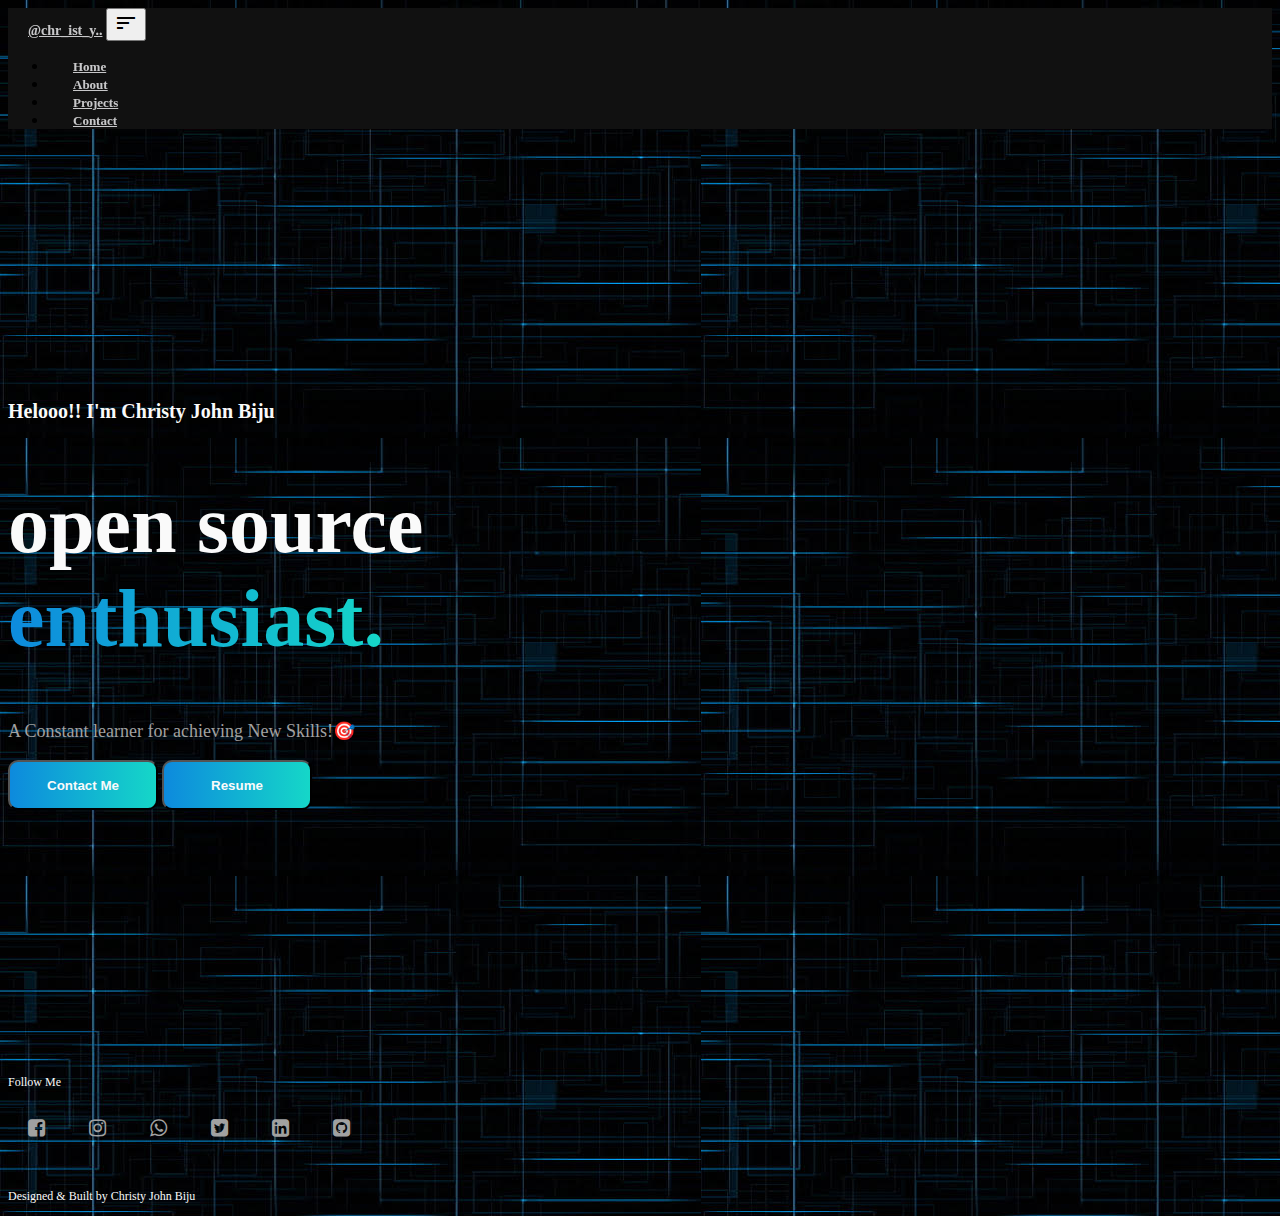
<file: index.html>
<!doctype html>
<html lang="en">

<head>
    <meta charset="utf-8">
    <meta name="viewport" content="width=device-width, initial-scale=1">
      <link rel="icon" type="image/x-icon" href="./images/download.png">

    <link rel="stylesheet" href="./css/styles.css">
    <link rel="stylesheet" href="https://cdnjs.cloudflare.com/ajax/libs/font-awesome/4.7.0/css/font-awesome.min.css">


    <title>Home-Christy John Biju</title>
</head>

<body style="background-color: #111;background-image: url(./images/images\ \(10\)\ \(1\).jpeg);">
    
    <!--Navbar-->

    <nav class="navbar navbar-expand-lg ">
        <div class="container-fluid">
            <a class="navbar-brand" href="#">@chr_ist_y..</a>
            <button class="navbar-toggler" type="button" data-bs-toggle="collapse" data-bs-target="#navbarNav"
                aria-controls="navbarNav" aria-expanded="false" aria-label="Toggle navigation">
                <span class="material-symbols-outlined">
                    sort
                    </span>
            </button>
            <div class="collapse navbar-collapse" id="navbarNav">
                <ul class="navbar-nav ms-auto">
                    <li class="nav-item">
                        <a class="nav-link active" aria-current="page" href="index.html">Home</a>
                    </li>
                    <li class="nav-item">
                        <a class="nav-link" href="about.html">About</a>
                    </li>
                 
                    <li class="nav-item">
                        <a class="nav-link" href="projects.html">Projects</a>
                    </li>
                    <li class="nav-item">
                        <a class="nav-link" href="contact.html">Contact</a>
                    </li>

                </ul>
            </div>
        </div>
    </nav>
    
    <!--Landing-->
    <div class="landing-sec vertical-center">
        <div class="container">
            <div class="row text-center">
               
                <div class="col-lg-12">
                    <h3>Helooo!! I'm Christy John Biju</h3>
                    <h1>open source <br><span>enthusiast.</span></h1>
                    <p>A Constant learner for achieving New Skills!🎯</p>
                    <div class="d-flex justify-content-center ">
                        <button type="button" class="btn me-3"><a href="contact.html" >Contact Me </a></button>
                        <button type="button" class="btn"><a href="https://drive.google.com/file/d/1Nbd9P1O3dEGIwuLz2XfhWFaHRq7FcKJ6/view?usp=drive_link" target="_blank">Resume</a></button>

                    </div>

                </div>
            </div>
        </div>
    </div>


    <!--footer-->
    <div class="container footer">
        <div class="row text-center">
            <div class="col-lg-12">
                <h1>Follow Me</h1>
            </div>
            <div class="col-lg-12">
                <div class="d-flex justify-content-center ">
                    <a href="https://www.facebook.com/christy.johnbiju?mibextid=ZbWKwL" target="_blank"><i class="fa fa-facebook-square me-2" aria-hidden="true"></i></a>
                    <a href="https://instagram.com/_.christy_.03_?utm_source=qr&igshid=MzNlNGNkZWQ4Mg==" target="_blank"><i class="fa fa-instagram me-2" aria-hidden="true"></i></a>
                    <a href="https://wa.me/916238486938" target="_blank"><i class="fa fa-whatsapp" aria-hidden="true"></i></a>

                    <a href="https://x.com/__ChRiStY__03?t=CIwCJf4dIbeuu9woK_TPLQ&s=09" target="_blank"><i class="fa fa-twitter-square me-2" aria-hidden="true"></i></a>
                    <a href="https://www.linkedin.com/in/christy-john-biju-906433240" target="_blank"><i class="fa fa-linkedin-square me-2" aria-hidden="true"></i></a>
                    <a href="https://github.com/christyjohnbiju" target="_blank"><i class="fa fa-github-square me-2" aria-hidden="true"></i></a>




                </div>
                <div class="col-lg-12">

                    <p>Designed & Built by Christy John Biju</p>
                </div>
            </div>
        </div>
        <!---Scripts-->
        <link href="https://cdn.jsdelivr.net/npm/bootstrap@5.3.1/dist/css/bootstrap.min.css" rel="stylesheet"
            integrity="sha384-4bw+/aepP/YC94hEpVNVgiZdgIC5+VKNBQNGCHeKRQN+PtmoHDEXuppvnDJzQIu9" crossorigin="anonymous">
        <script src="https://cdn.jsdelivr.net/npm/bootstrap@5.3.1/dist/js/bootstrap.bundle.min.js"
            integrity="sha384-HwwvtgBNo3bZJJLYd8oVXjrBZt8cqVSpeBNS5n7C8IVInixGAoxmnlMuBnhbgrkm"
            crossorigin="anonymous"></script>

</body>

</html>
</file>
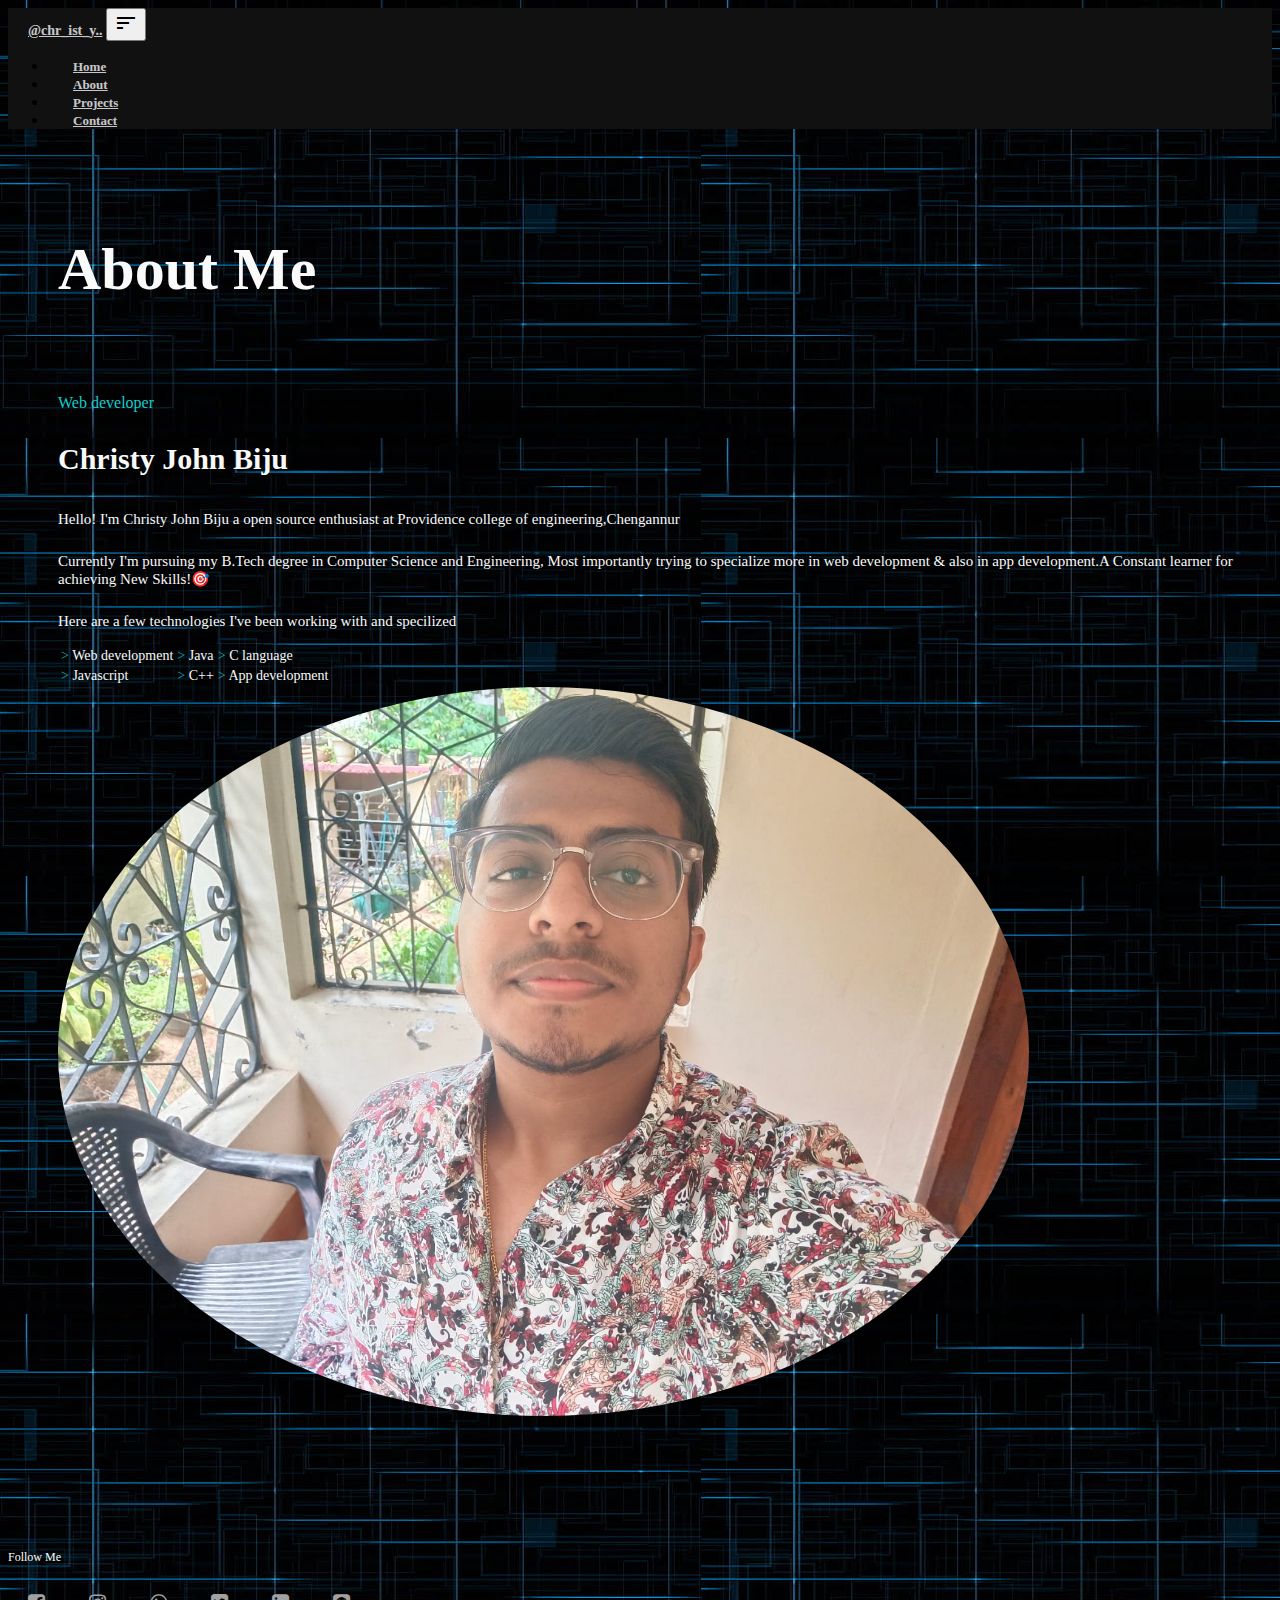
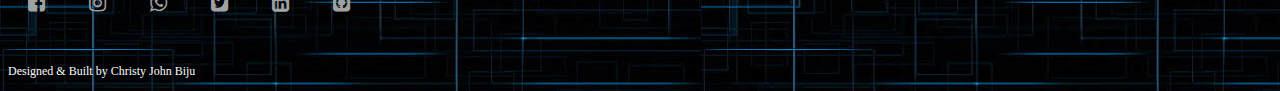
<file: about.html>
<!doctype html>
<html lang="en">

<head>
    <meta charset="utf-8">
    <meta name="viewport" content="width=device-width, initial-scale=1">
    <link rel="icon" type="image/x-icon" href="./images/download.png">
    <link rel="stylesheet" href="./css/styles.css">
    <link rel="stylesheet" href="https://cdnjs.cloudflare.com/ajax/libs/font-awesome/4.7.0/css/font-awesome.min.css">


    <title>About-Christy John Biju</title>
</head>

<body style="background-color: #111; background: url(./images/images\ \(10\)\ \(1\).jpeg);">
    <!--Navbar-->
    <nav class="navbar navbar-expand-lg ">
        <div class="container-fluid">
            <a class="navbar-brand" href="#">@chr_ist_y..</a>
            <button class="navbar-toggler" type="button" data-bs-toggle="collapse" data-bs-target="#navbarNav"
                aria-controls="navbarNav" aria-expanded="false" aria-label="Toggle navigation">
                <span class="material-symbols-outlined">
                    sort
                    </span>
            </button>
            <div class="collapse navbar-collapse" id="navbarNav">
                <ul class="navbar-nav ms-auto">
                    <li class="nav-item">
                        <a class="nav-link active" aria-current="page" href="index.html">Home</a>
                    </li>
                    <li class="nav-item">
                        <a class="nav-link" href="about.html">About</a>
                    </li>
                    
                    <li class="nav-item">
                        <a class="nav-link" href="projects.html">Projects</a>
                    </li>
                    <li class="nav-item">
                        <a class="nav-link" href="contact.html">Contact</a>
                    </li>

                </ul>
            </div>
        </div>
    </nav>
    <!--about sec-->
    <div class="container aboutSec">
        <div class="row">
            <!--content-->
            <div class="col-lg-6">
                <h1>About Me</h1>
                <h3>Web developer</h3>
                <h2>Christy John Biju</h2>
                <p>Hello! I'm Christy John Biju a open source enthusiast at Providence college of engineering,Chengannur
                </p>
                <p>Currently I'm pursuing my B.Tech degree in Computer Science and Engineering, Most importantly trying
                    to specialize more in web development & also in app development.A Constant learner for achieving New
                    Skills!🎯
                </p>
                <p>Here are a few technologies I've been working with and specilized
                </p>
                <table class="table table-borderless table-dark">

                    <tbody>
                        <tr>

                            <td><span>></span> Web development</td>
                            <td><span>></span> Java</td>
                            <td><span>></span> C language</td>
                        </tr>
                        <tr>

                            <td><span>></span> Javascript</td>
                            <td><span>></span> C++</td>
                            <td><span>></span> App development</td>
                        </tr>

                    </tbody>
                </table>
            </div>
            <!--image-->
            <div class="col-lg-6">
                <img src="./images/ce439799-881d-4be2-803b-1d27ba2b41af.jpeg" width="80%">

            </div>
        </div>
    </div>

    <!--footer-->
    <div class="container footer">
        <div class="row text-center">
            <div class="col-lg-12">
                <h1>Follow Me</h1>
            </div>
            <div class="col-lg-12">
                <div class="d-flex justify-content-center ">
                    <a href="https://www.facebook.com/christy.johnbiju?mibextid=ZbWKwL" target="_blank"><i
                            class="fa fa-facebook-square me-2" aria-hidden="true"></i></a>
                    <a href="https://instagram.com/_.christy_.03_?utm_source=qr&igshid=MzNlNGNkZWQ4Mg=="
                        target="_blank"><i class="fa fa-instagram me-2" aria-hidden="true"></i></a>
                    <a href="https://wa.me/916238486938" target="_blank"><i class="fa fa-whatsapp"
                            aria-hidden="true"></i></a>

                    <a href="https://x.com/__ChRiStY__03?t=CIwCJf4dIbeuu9woK_TPLQ&s=09" target="_blank"><i
                            class="fa fa-twitter-square me-2" aria-hidden="true"></i></a>
                    <a href="https://www.linkedin.com/in/christy-john-biju-906433240" target="_blank"><i
                            class="fa fa-linkedin-square me-2" aria-hidden="true"></i></a>
                    <a href="https://github.com/christyjohnbiju" target="_blank"><i class="fa fa-github-square me-2"
                            aria-hidden="true"></i></a>




                </div>
                <div class="col-lg-12">

                    <p>Designed & Built by Christy John Biju</p>
                </div>
            </div>
        </div>
        <!---Scripts-->
        <link href="https://cdn.jsdelivr.net/npm/bootstrap@5.3.1/dist/css/bootstrap.min.css" rel="stylesheet"
            integrity="sha384-4bw+/aepP/YC94hEpVNVgiZdgIC5+VKNBQNGCHeKRQN+PtmoHDEXuppvnDJzQIu9" crossorigin="anonymous">
        <script src="https://cdn.jsdelivr.net/npm/bootstrap@5.3.1/dist/js/bootstrap.bundle.min.js"
            integrity="sha384-HwwvtgBNo3bZJJLYd8oVXjrBZt8cqVSpeBNS5n7C8IVInixGAoxmnlMuBnhbgrkm"
            crossorigin="anonymous"></script>

</body>

</html>
</file>
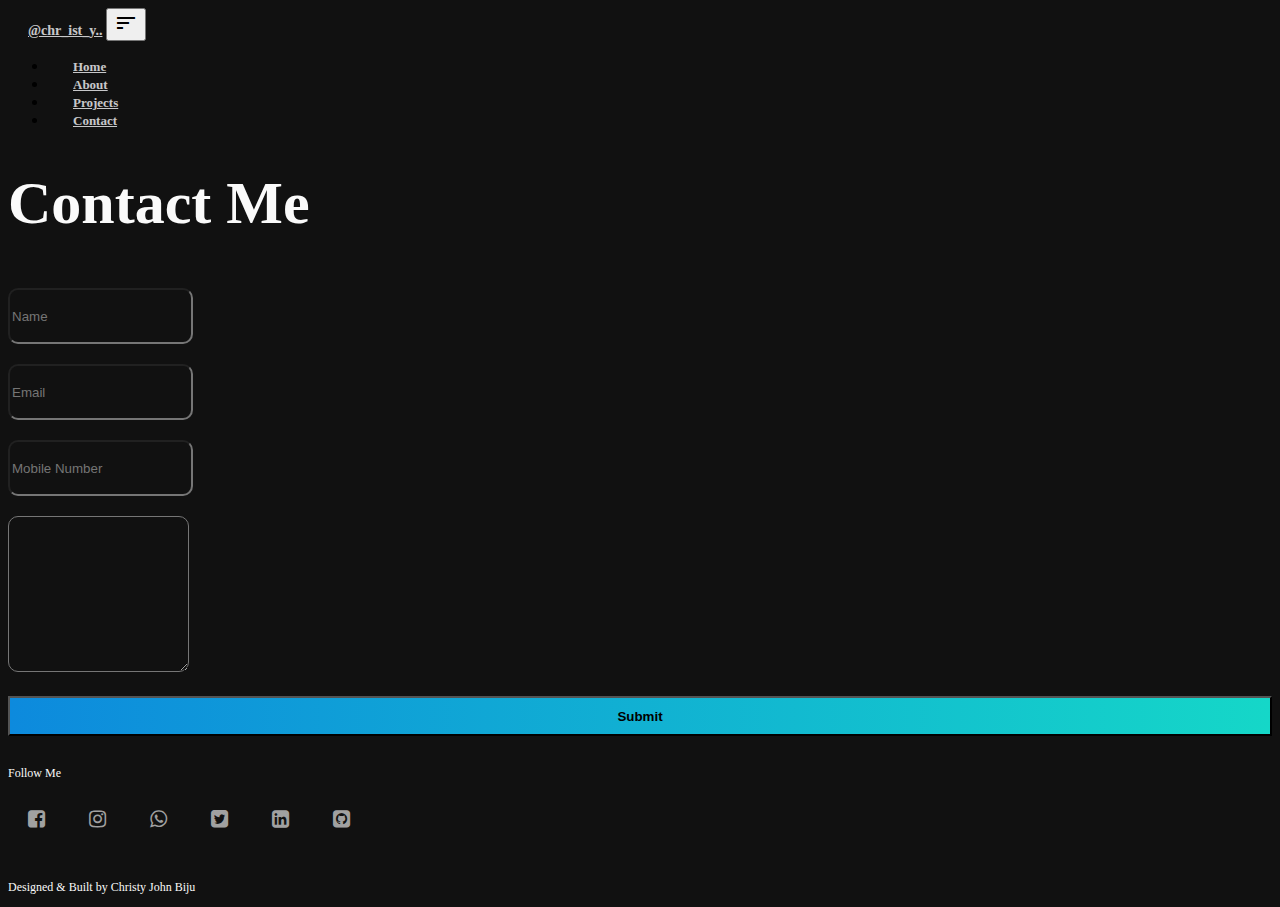
<file: contact.html>
<!doctype html>
<html lang="en">

<head>
    <meta charset="utf-8">
    <meta name="viewport" content="width=device-width, initial-scale=1">
      <link rel="icon" type="image/x-icon" href="./images/download.png">

    <link rel="stylesheet" href="./css/styles.css">
    <link rel="stylesheet" href="https://cdnjs.cloudflare.com/ajax/libs/font-awesome/4.7.0/css/font-awesome.min.css">


    <title>Contact-Christy John Biju</title>
</head>

<body style="background-color: #111;background-image: url();">
    
    <!--Navbar-->

    <nav class="navbar navbar-expand-lg ">
        <div class="container-fluid">
            <a class="navbar-brand" href="#">@chr_ist_y..</a>
            <button class="navbar-toggler" type="button" data-bs-toggle="collapse" data-bs-target="#navbarNav"
                aria-controls="navbarNav" aria-expanded="false" aria-label="Toggle navigation">
                <span class="material-symbols-outlined">
                    sort
                    </span>          
                  </button>
            <div class="collapse navbar-collapse" id="navbarNav">
                <ul class="navbar-nav ms-auto">
                    <li class="nav-item">
                        <a class="nav-link active" aria-current="page" href="index.html">Home</a>
                    </li>
                    <li class="nav-item">
                        <a class="nav-link" href="about.html">About</a>
                    </li>
                 
                    <li class="nav-item">
                        <a class="nav-link" href="projects.html">Projects</a>
                    </li>
                    <li class="nav-item">
                        <a class="nav-link" href="contact.html">Contact</a>
                    </li>

                </ul>
            </div>
        </div>
    </nav>
    
    <!--Contact-->
    <div class="container contactSec">
        <div class="row heading">
            <div class="col-lg-12">
                <h1>Contact Me</h1>
            </div>

        </div>

        <div class="row formSec">
            <div class="col-lg-12">
                <form id="submit-form">
                    <div class="form-group">
                      
                        <input type="text" class="form-control" id="InputName"  placeholder="Name" name="Name">
                      </div>
                    <div class="form-group">
                      
                      <input type="email" class="form-control" id="InputEmail"  placeholder="Email" name="Email">
                    </div>
                    <div class="form-group">
                      
                        <input type="text" class="form-control" id="InputPhone"  placeholder="Mobile Number" name="Phone">
                      </div>
                    <div class="form-group">
                      <textarea
                      type="text" class="form-control" id="InputMessage" placeholder="Message" name="Message" >
                      </textarea>
                    </div>
                    
                    <button type="submit" class="btn btn-primary">Submit</button>
                    <div class="outputMessage" id="outputMessage"> </div>
                   
                  </form>
            </div>
        </div>
    </div>
    
   

    <!--footer-->
    <div class="container footer">
        <div class="row text-center">
            <div class="col-lg-12">
                <h1>Follow Me</h1>
            </div>
            <div class="col-lg-12">
                <div class="d-flex justify-content-center ">
                    <a href="https://www.facebook.com/christy.johnbiju?mibextid=ZbWKwL" target="_blank"><i class="fa fa-facebook-square me-2" aria-hidden="true"></i></a>
                    <a href="https://instagram.com/_.christy_.03_?utm_source=qr&igshid=MzNlNGNkZWQ4Mg==" target="_blank"><i class="fa fa-instagram me-2" aria-hidden="true"></i></a>
                    <a href="https://wa.me/916238486938" target="_blank"><i class="fa fa-whatsapp" aria-hidden="true"></i></a>

                    <a href="https://x.com/__ChRiStY__03?t=CIwCJf4dIbeuu9woK_TPLQ&s=09" target="_blank"><i class="fa fa-twitter-square me-2" aria-hidden="true"></i></a>
                    <a href="https://www.linkedin.com/in/christy-john-biju-906433240" target="_blank"><i class="fa fa-linkedin-square me-2" aria-hidden="true"></i></a>
                    <a href="https://github.com/christyjohnbiju" target="_blank"><i class="fa fa-github-square me-2" aria-hidden="true"></i></a>




                </div>
                <div class="col-lg-12">

                    <p>Designed & Built by Christy John Biju</p>
                </div>
            </div>
        </div>
        </div>
        <!---Scripts-->
        <script src="https://ajax.googleapis.com/ajax/libs/jquery/3.6.4/jquery.min.js"></script>

        <script>
            $("#submit-form").submit((e) => {
              e.preventDefault();
              $.ajax({
                url: "https://script.google.com/macros/s/AKfycbx_ew86i5v2wb4D_NTUzhF0HUHFXMjyO_o_I3MM-kr_KIJQRmofg79RBxJpSIzMo4tQ7Q/exec",
                data: $("#submit-form").serialize(),
                method: "post",
                success: function (response) {
                  document.getElementById("submit-form").reset();
                  document.getElementById("outputMessage").classList.add('success');
                  document.getElementById("outputMessage").innerHTML = "Message sent successfully";
                  return false
                },
                error: function (err) {
                  document.getElementById("outputMessage").classList.add('fail');
                  document.getElementById("outputMessage").innerHTML = "Our Server is busy right now. Try again later!"
                  return false
                },
              });
            });
          </script>
        <link href="https://cdn.jsdelivr.net/npm/bootstrap@5.3.1/dist/css/bootstrap.min.css" rel="stylesheet"
            integrity="sha384-4bw+/aepP/YC94hEpVNVgiZdgIC5+VKNBQNGCHeKRQN+PtmoHDEXuppvnDJzQIu9" crossorigin="anonymous">
        <script src="https://cdn.jsdelivr.net/npm/bootstrap@5.3.1/dist/js/bootstrap.bundle.min.js"
            integrity="sha384-HwwvtgBNo3bZJJLYd8oVXjrBZt8cqVSpeBNS5n7C8IVInixGAoxmnlMuBnhbgrkm"
            crossorigin="anonymous"></script>

</body>

</html>
</file>
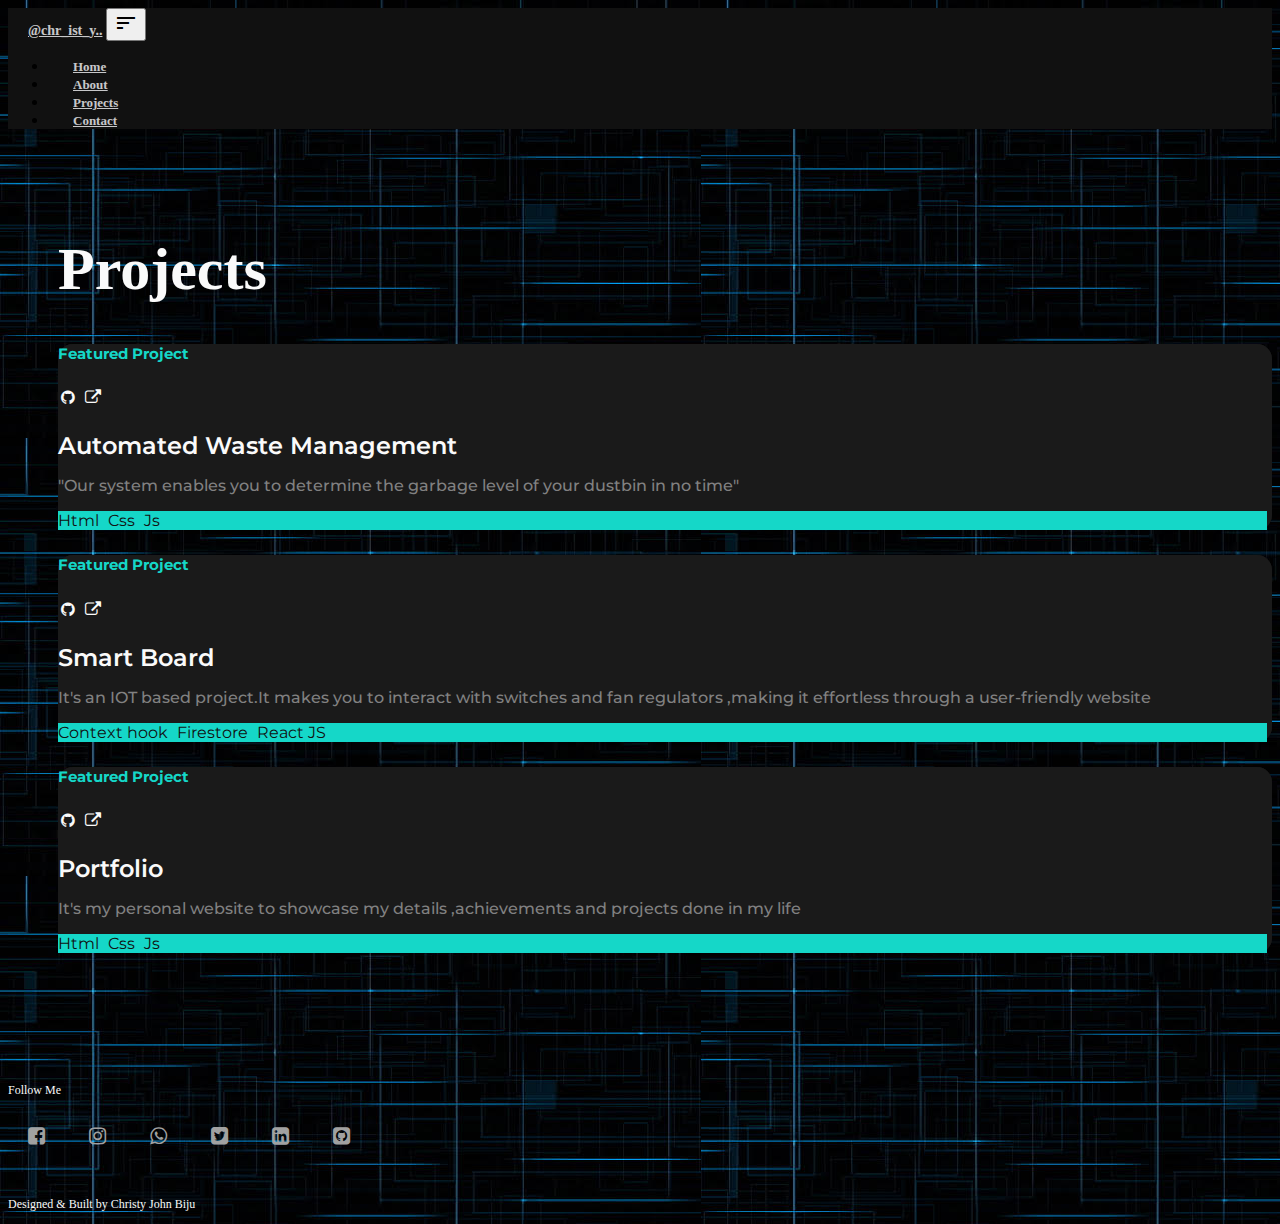
<file: projects.html>
<!doctype html>
<html lang="en">

<head>
    <meta charset="utf-8">
    <meta name="viewport" content="width=device-width, initial-scale=1">
      <link rel="icon" type="image/x-icon" href="./images/download.png">

    <link rel="stylesheet" href="./css/styles.css">
    <link rel="stylesheet" href="https://cdnjs.cloudflare.com/ajax/libs/font-awesome/4.7.0/css/font-awesome.min.css">


    <title>Projects-Christy John Biju</title>
</head>

<body style="background-color: #111; background: url(./images/images\ \(10\)\ \(1\).jpeg);">
    <!--Navbar-->

    <nav class="navbar navbar-expand-lg ">
        <div class="container-fluid">
            <a class="navbar-brand" href="#">@chr_ist_y..</a>
            <button class="navbar-toggler" type="button" data-bs-toggle="collapse" data-bs-target="#navbarNav"
                aria-controls="navbarNav" aria-expanded="false" aria-label="Toggle navigation">
                <span class="material-symbols-outlined">
                    sort
                    </span>
            </button>
            <div class="collapse navbar-collapse" id="navbarNav">
                <ul class="navbar-nav ms-auto">
                    <li class="nav-item">
                        <a class="nav-link active" aria-current="page" href="index.html">Home</a>
                    </li>
                    <li class="nav-item">
                        <a class="nav-link" href="about.html">About</a>
                    </li>
                    
                    <li class="nav-item">
                        <a class="nav-link" href="projects.html">Projects</a>
                    </li>
                    <li class="nav-item">
                        <a class="nav-link" href="contact.html">Contact</a>
                    </li>

                </ul>
            </div>
        </div>
    </nav>
    <!--Projects-->
    <div class="container projectSec">
        <div class="row">
            <div class="col-lg-12">

                <h1>Projects</h1>
            
            </div>

        </div>
        <div class="row content mt-5">
            <div class="col-lg-6 mb-4">
                <div class="card shadow">
                    <div class="card body">
                        <div class="d-flex justify-content-between">
                            <h5>Featured Project</h5>
                            <div class="links">
                                <a href="https://bit.ly/city-clean" target="_blank"><i class="fa fa-github" aria-hidden="true"></i></a>
                                <a href="https://bit.ly/city-clean-prc" target="_blank"><i class="fa fa-external-link" aria-hidden="true"></i></a>


                            </div>
                        </div>
                        <h3>Automated Waste Management</h3>
                        <p class="mt-3" >"Our system enables you to determine the garbage level of your dustbin in no time"</p>
                       <div class="badge me-auto">
                        <span class="badge ">Html</span>
                        <span class="badge ">Css</span>
                        <span class="badge ">Js</span>

                       </div>


                       


                    </div>
                </div>
            </div>
            <div class="col-lg-6 mb-4">
                <div class="card shadow">
                    <div class="card body">
                        <div class="d-flex justify-content-between">
                            <h5>Featured Project</h5>
                            <div class="links">
                                <a href="https://github.com/christyjohnbiju/IOT-SwitchBoard" target="_blank"><i class="fa fa-github" aria-hidden="true"></i></a>
                                <a  href="https://iot-switchboard-9b443.web.app/" target="_blank"><i class="fa fa-external-link" aria-hidden="true"></i></a>


                            </div>
                            
                        </div>
                        <h3>Smart Board</h3>
                        <p class="mt-3" >It's an IOT based project.It makes you to interact with switches and fan regulators ,making it effortless through a user-friendly website</p>
                       <div class="badge me-auto "> 
                        <span class="badge">Context hook</span>
                        <span class="badge">Firestore</span>
                        <span class="badge ">React JS</span>


                       </div>


                       


                    </div>
                </div>
            </div>
            <div class="col-lg-6 mb-4">
                <div class="card shadow">
                    <div class="card body">
                        <div class="d-flex justify-content-between">
                            <h5>Featured Project</h5>
                            <div class="links">
                                <a href="https://github.com/christyjohnbiju/Portfolio.git" target="_blank"><i class="fa fa-github" aria-hidden="true"></i></a>
                                <a  href="https://christyjohnbiju.github.io/Portfolio/" target="_blank"><i class="fa fa-external-link" aria-hidden="true"></i></a>


                            </div>
                            
                        </div>
                        <h3>Portfolio</h3>
                        <p class="mt-3" >It's my personal website to showcase my details ,achievements and projects done in my life</p>
                       <div class="badge me-auto "> 
                        <span class="badge">Html</span>
                        <span class="badge">Css</span>
                        <span class="badge ">Js</span>


                       </div>


                       


                    </div>
                </div>
            </div>
        </div>
        
    </div>   

    <!--footer-->
    <div class="container footer">
        <div class="row text-center">
            <div class="col-lg-12">
                <h1>Follow Me</h1>
            </div>
            <div class="col-lg-12">
                <div class="d-flex justify-content-center ">
                    <a href="https://www.facebook.com/christy.johnbiju?mibextid=ZbWKwL" target="_blank"><i class="fa fa-facebook-square me-2" aria-hidden="true"></i></a>
                    <a href="https://instagram.com/_.christy_.03_?utm_source=qr&igshid=MzNlNGNkZWQ4Mg==" target="_blank"><i class="fa fa-instagram me-2" aria-hidden="true"></i></a>
                    <a href="https://wa.me/916238486938" target="_blank"><i class="fa fa-whatsapp" aria-hidden="true"></i></a>

                    <a href="https://x.com/__ChRiStY__03?t=CIwCJf4dIbeuu9woK_TPLQ&s=09" target="_blank"><i class="fa fa-twitter-square me-2" aria-hidden="true"></i></a>
                    <a href="https://www.linkedin.com/in/christy-john-biju-906433240" target="_blank"><i class="fa fa-linkedin-square me-2" aria-hidden="true"></i></a>
                    <a href="https://github.com/christyjohnbiju" target="_blank"><i class="fa fa-github-square me-2" aria-hidden="true"></i></a>




                </div>
                <div class="col-lg-12">

                    <p>Designed & Built by Christy John Biju</p>
                </div>
            </div>
        </div>
        <!---Scripts-->
        <link href="https://cdn.jsdelivr.net/npm/bootstrap@5.3.1/dist/css/bootstrap.min.css" rel="stylesheet"
            integrity="sha384-4bw+/aepP/YC94hEpVNVgiZdgIC5+VKNBQNGCHeKRQN+PtmoHDEXuppvnDJzQIu9" crossorigin="anonymous">
        <script src="https://cdn.jsdelivr.net/npm/bootstrap@5.3.1/dist/js/bootstrap.bundle.min.js"
            integrity="sha384-HwwvtgBNo3bZJJLYd8oVXjrBZt8cqVSpeBNS5n7C8IVInixGAoxmnlMuBnhbgrkm"
            crossorigin="anonymous"></script>

</body>

</html>
</file>
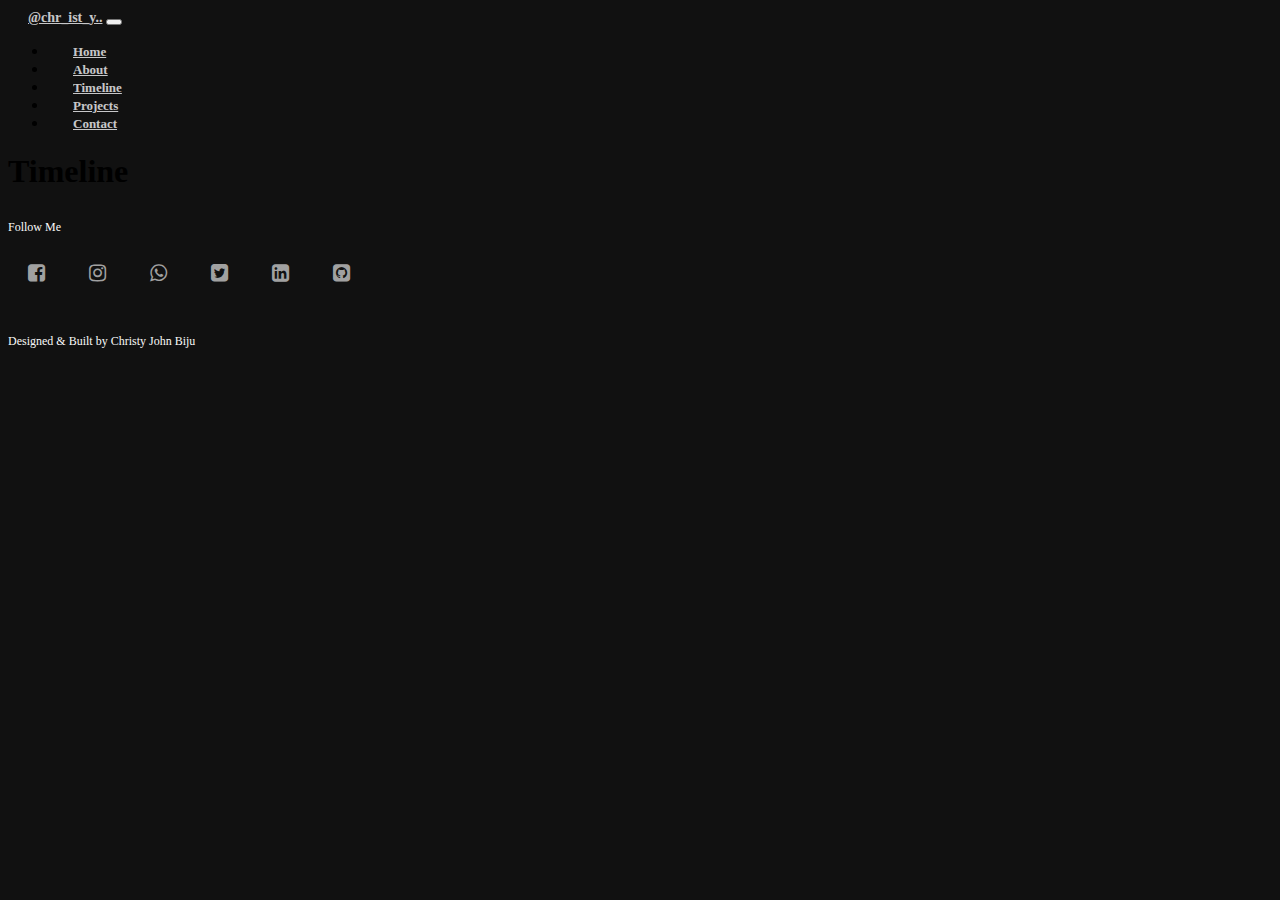
<file: timeline.html>
<!doctype html>
<html lang="en">

<head>
    <meta charset="utf-8">
    <meta name="viewport" content="width=device-width, initial-scale=1">
      <link rel="icon" type="image/x-icon" href="./images/download.png">

    <link rel="stylesheet" href="./css/styles.css">
    <link rel="stylesheet" href="https://cdnjs.cloudflare.com/ajax/libs/font-awesome/4.7.0/css/font-awesome.min.css">


    <title>Timeline-Christy John Biju</title>
</head>

<body style="background-color: #111;">
    <!--Navbar-->

    <nav class="navbar navbar-expand-lg ">
        <div class="container-fluid">
            <a class="navbar-brand" href="#">@chr_ist_y..</a>
            <button class="navbar-toggler" type="button" data-bs-toggle="collapse" data-bs-target="#navbarNav"
                aria-controls="navbarNav" aria-expanded="false" aria-label="Toggle navigation">
                <span class="navbar-toggler-icon"></span>
            </button>
            <div class="collapse navbar-collapse" id="navbarNav">
                <ul class="navbar-nav ms-auto">
                    <li class="nav-item">
                        <a class="nav-link active" aria-current="page" href="http://127.0.0.1:5500/index.html">Home</a>
                    </li>
                    <li class="nav-item">
                        <a class="nav-link" href="http://127.0.0.1:5500/about.html">About</a>


                    </li>
                    <li class="nav-item">
                        <a class="nav-link" href="http://127.0.0.1:5500/timeline.html">Timeline</a>
                    </li>
                    <li class="nav-item">
                        <a class="nav-link" href="http://127.0.0.1:5500/projects.html">Projects</a>
                    </li>
                    <li class="nav-item">
                        <a class="nav-link" href="http://127.0.0.1:5500/contact.html">Contact</a>
                    </li>

                </ul>
            </div>
        </div>
    </nav>
    <!--timeline-->
    
        <div class="container timeline-sec">
            <div class="row heading">
                <div class="col-lg-12">
                  <h1>Timeline</h1>

                </div>
            </div>
            <div class="row content">
                <div class="col-lg-3">
                    <div class="verticalLine"></div>
                    <div class="badgeEle"></div>
                    <div class="verticalLine"></div>

                </div>
                
                <div class="col-lg-9">
                   
            </div>
        </div>
    </div>
    


    <!--footer-->
    <div class="container footer">
        <div class="row text-center">
            <div class="col-lg-12">
                <h1>Follow Me</h1>
            </div>
            <div class="col-lg-12">
                <div class="d-flex justify-content-center ">
                    <a href="https://www.facebook.com/christy.johnbiju?mibextid=ZbWKwL" target="_blank"><i class="fa fa-facebook-square me-2" aria-hidden="true"></i></a>
                    <a href="https://instagram.com/_.christy_.03_?utm_source=qr&igshid=MzNlNGNkZWQ4Mg==" target="_blank"><i class="fa fa-instagram me-2" aria-hidden="true"></i></a>
                    <a href="https://wa.me/qr/MNQWLVVY3TMEM1" target="_blank"><i class="fa fa-whatsapp" aria-hidden="true"></i></a>

                    <a href="https://x.com/__ChRiStY__03?t=CIwCJf4dIbeuu9woK_TPLQ&s=09" target="_blank"><i class="fa fa-twitter-square me-2" aria-hidden="true"></i></a>
                    <a href="https://www.linkedin.com/in/christy-john-biju-906433240" target="_blank"><i class="fa fa-linkedin-square me-2" aria-hidden="true"></i></a>
                    <a href="https://github.com/christyjohnbiju" target="_blank"><i class="fa fa-github-square me-2" aria-hidden="true"></i></a>




                </div>
                <div class="col-lg-12">

                    <p>Designed & Built by Christy John Biju</p>
                </div>
            </div>
        </div>
        <!---Scripts-->
        <link href="https://cdn.jsdelivr.net/npm/bootstrap@5.3.1/dist/css/bootstrap.min.css" rel="stylesheet"
            integrity="sha384-4bw+/aepP/YC94hEpVNVgiZdgIC5+VKNBQNGCHeKRQN+PtmoHDEXuppvnDJzQIu9" crossorigin="anonymous">
        <script src="https://cdn.jsdelivr.net/npm/bootstrap@5.3.1/dist/js/bootstrap.bundle.min.js"
            integrity="sha384-HwwvtgBNo3bZJJLYd8oVXjrBZt8cqVSpeBNS5n7C8IVInixGAoxmnlMuBnhbgrkm"
            crossorigin="anonymous"></script>

</body>

</html>
</file>
<file: css/styles.css>
@import url('https://fonts.googleapis.com/css2?family=Montserrat:ital,wght@0,100;0,200;0,300;0,400;0,500;0,600;0,700;0,800;0,900;1,100;1,200;1,300;1,400;1,500;1,600;1,700;1,800&display=swap');
@import url("https://fonts.googleapis.com/css2?family=Material+Symbols+Outlined:opsz,wght,FILL,GRAD@20..48,100..700,0..1,-50..200" );
 .body

{
    font-family: 'Montserrat', sans-serif;
    
   
}

.navbar

{
    background-color:#111111;

}
.navbar .navbar-brand{
    color: #f5f5f7;
    opacity: 0.8;
    padding-left: 20px;
    font-weight: 600;
    font-size: 14px;
    
}
.navbar .navbar-brand:hover{
    
    color: #14ceca;
}
.navbar .navbar-nav .nav-item a{
    margin-left: 25px;
    opacity: 0.8;
    color: #f5f5f7;
    font-size: 13px;
    font-weight: 600;
    
}
.navbar .navbar-nav .nav-item a:hover{

    color: #14ceca;

}
.vertical-center {
    min-height: 100%;  
    min-height: 100vh; 
  
    display: flex;
    align-items: center;
  }
.landing-sec h3
{
    color: #fafafa;
    font-size: 20px;
    font-weight: 600;
}
.landing-sec h1{
    color: #fafafa;
    font-size: 82px;
    font-weight: 700;
}
.landing-sec h1 span{
    background-image: linear-gradient(to right, rgb(13, 138, 221), rgb(21, 215, 200));
    -webkit-background-clip: text;
    -webkit-text-fill-color: transparent;
}
.landing-sec p
{
    color: #a1a1a1;
    font-size: 18px;
    font-weight: 500;

}
.landing-sec .btn

{    background-image: linear-gradient(to right, rgb(13, 138, 221), rgb(21, 215, 200));

    color: #fafafa;
    height: 50px;
    width: 150px;
    font-weight: 600;
    border-radius: 10px;

    
}
.landing-sec .btn a
{
    color: #fafafa;
    text-decoration: none;
}
.aboutSec
{
    padding-top: 50px;
    padding-bottom: 100px;
    padding-left: 50px;

}
.aboutSec h1
{
color: #fafafa;
font-size: 60px;
font-weight: 700px;

}
.aboutSec h3{
    font-size: 16px;
    font-weight: 500;
    color: #14ceca;
    padding-top: 50px;
}
.aboutSec h2{
    font-size: 30px;
    color:#f9f9f9;
    font-weight: 700;
    padding-top: 5px;
}
.aboutSec p
{
    color: #f9f9f9;
    font-size: 15px;
    padding-top: 10px;
    font-weight: 500;
}
.aboutSec table td
{
    color: #f9f9f9;
    font-size: 14px;
    font-weight: 500px;
}
.aboutSec table td span{
    color: #11b0ab;
   
}
.aboutSec img{
    
    border-radius: 70%;
}


.projectSec
{
    padding-top: 50px;
    padding-bottom: 100px;
    padding-left: 50px;

}
.projectSec h1

{
    color: #fafafa;
    font-size: 60px;
    font-weight: 700;
}

.projectSec.content
{
    margin-bottom: 30px;
    
}
.projectSec .content .card
{
    background-color: #1a1a1a;
    border-radius: 15px;
   

}
.projectSec .content .card h5
{
color:#15d7c8;
font-size: 15px ;

}
.projectSec .content .card i{
    font-size: 16px;
    color: #fafafa;
    margin-left: 3px;
    margin-right: 3px;
}
.projectSec .content .card i:hover
{
    color: #15d7c8;

}
.projectSec .content .card h3
{
    font-size: 24px;color: #fafafa;
    font-weight: 600;
    margin-bottom: 10px;

}
.projectSec .content .card p
{
    font-size: 16px;
    color: #818181;
    font-weight:500 ;

}
.projectSec .content .card .badge
{
    background-color: #15d7c8;
    color: #fafafa;
    margin-right: 5px;
}
.projectSec .content .card .badge
{
    color: #111111;
}
.contactsec
{
    padding-top: 50px;
    padding-bottom: 100px;
    padding-left: 50px;

}
.contactSec h1
{
color: #fafafa;
font-size: 60px;
font-weight: 700px;

}
.contactSec .formSec form
{
    margin-top: 50px;
}
.contactSec .formSec form .form-control
{
    margin-bottom: 20px;
}
.contactSec .formSec form input{
    color: #fafafa;
    background-color: transparent;
    height: 50px;
    border-radius: 10px;
    box-shadow: none;
}
.contactSec .formSec .form input::placeholder
{
    color: #fafafa;
    opacity: 0.8;
}


.contactSec .formSec form input:focus,
.contactSec .formSec form textarea:focus
{
    border: 1px solid #14d0ca;
}
.contactSec .formSec form textarea
{
color: #fafafa;
background-color: transparent;
height: 150px;
box-shadow: none;
border-radius: 10px;
}
.contactSec .formSec form button
{
    width: 100%;
    height: 40px;
    background-image:linear-gradient(to right, rgb(13, 138, 221), rgb(21, 215, 200));
    font-weight: 600;
 }

 .contactSec .formSec form .success
 {
    color: green;

 }
 .contactSec .formSec form .fail
 {
    color: red;
    
 }


 .footer h1
{
    color: #f9f9f9;
    font-size: 12px;
    font-weight: 500;
    margin-top: 30px;
}
.footer i
{
    color: #a1a1a1;
    font-size: 20px;
 padding-right: 20px;
 padding-left:20px ;
 margin-top: 20px;
}
.footer i:hover
{
    color: #f9f9f9;
}

.footer p
{
    color: #f9f9f9;
    font-size: 12px;
    font-weight: 500;
    margin-top: 50px;
}
@media(max-width:991px)
{
    .navbar button
    {
        border: none;
    }
.navbar button:focus
{
    box-shadow: none;
}
.navbar button .material-symbols-outlined
{
   font-size: 40px;
   box-shadow: none;
    color: #fafafa;
    outline: none;
  
    
}
.landing-sec h3
{
    color: #fafafa;
    font-size: 18px;
    
}
.landing-sec h1{
    
    font-size: 72px;
    
}

.landing-sec p
{
    
    font-size: 10px;
}
.aboutSec img{
   
    border-radius: 50%;
}
}
@media(max-width:576px)
{
    .aboutSec
    {
        padding-top: 50px;
        padding-bottom: 100px;
        padding-left: 20px;
    
    }
    
    .contactsec 
    {
        padding-left: 20px;
    }
.contactSec h1
{
    font-size: 50px;
} 
}
@media(max-width:320px)
{
    .aboutSec table td
{
    color: #f9f9f9;
    font-size: 10px;
    font-weight: 500px;
}
}
@media(max-width:990px)
{
    .projectSec
    {
         padding-left: 20px;
    }
 .projectSec .content .card i
 {
    font-size: 12px;
    color: #fafafa;
    
   
}  
.projectSec.content
{
    margin-bottom: 30px;
   
    
}
.projectSec .content .card
{
    background-color: #1a1a1a;
    border-radius: 15px;
   

} 
}
@media(max-width:768px)
{
    .projectSec .content .card
{
   
    border-radius: 5px;
   

}
.projectSec .content .card h5
{

font-size: 10px ;

}
.projectSec .content .card i{
    font-size: 10px;
   
    margin-left: 3px;
    margin-right: 3px;
}

.projectSec .content .card h3
{
    font-size: 18px;
    font-weight: 600;
    margin-bottom: 10px;

}
.projectSec .content .card p
{
    font-size: 12px;
    
    font-weight:500 ;

}
.projectSec .content .card .badge
{
   
    margin-right: 5px;
}
}

@media(max-width:489px)
{
    .landing-sec h3
{
    color: #fafafa;
    font-size: 15px;
    
}
.landing-sec h1{
    
    font-size: 42px;
    
}

.landing-sec p
{
    
    font-size: 13px;
}
.footer i
{

    font-size: 20px;
 padding-right: 15px;
 padding-left:15px ;

}

}
</file>
